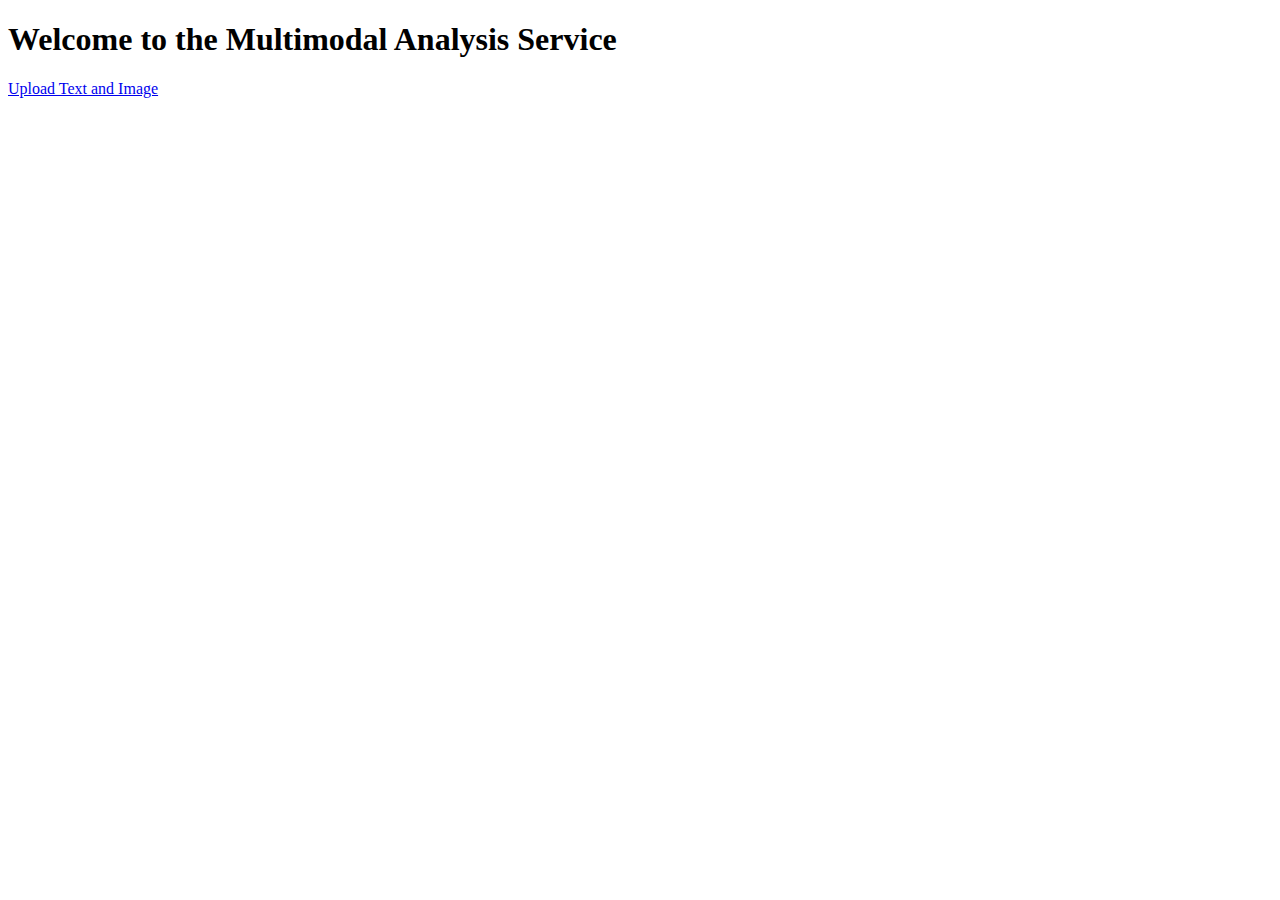
<file: index.html>
<!DOCTYPE html>
<html>
<head>
    <title>Multimodal Analysis</title>
</head>
<body>
    <h1>Welcome to the Multimodal Analysis Service</h1>
    <a href="/predict_brain/">Upload Text and Image</a>
</body>
</html>
</file>
